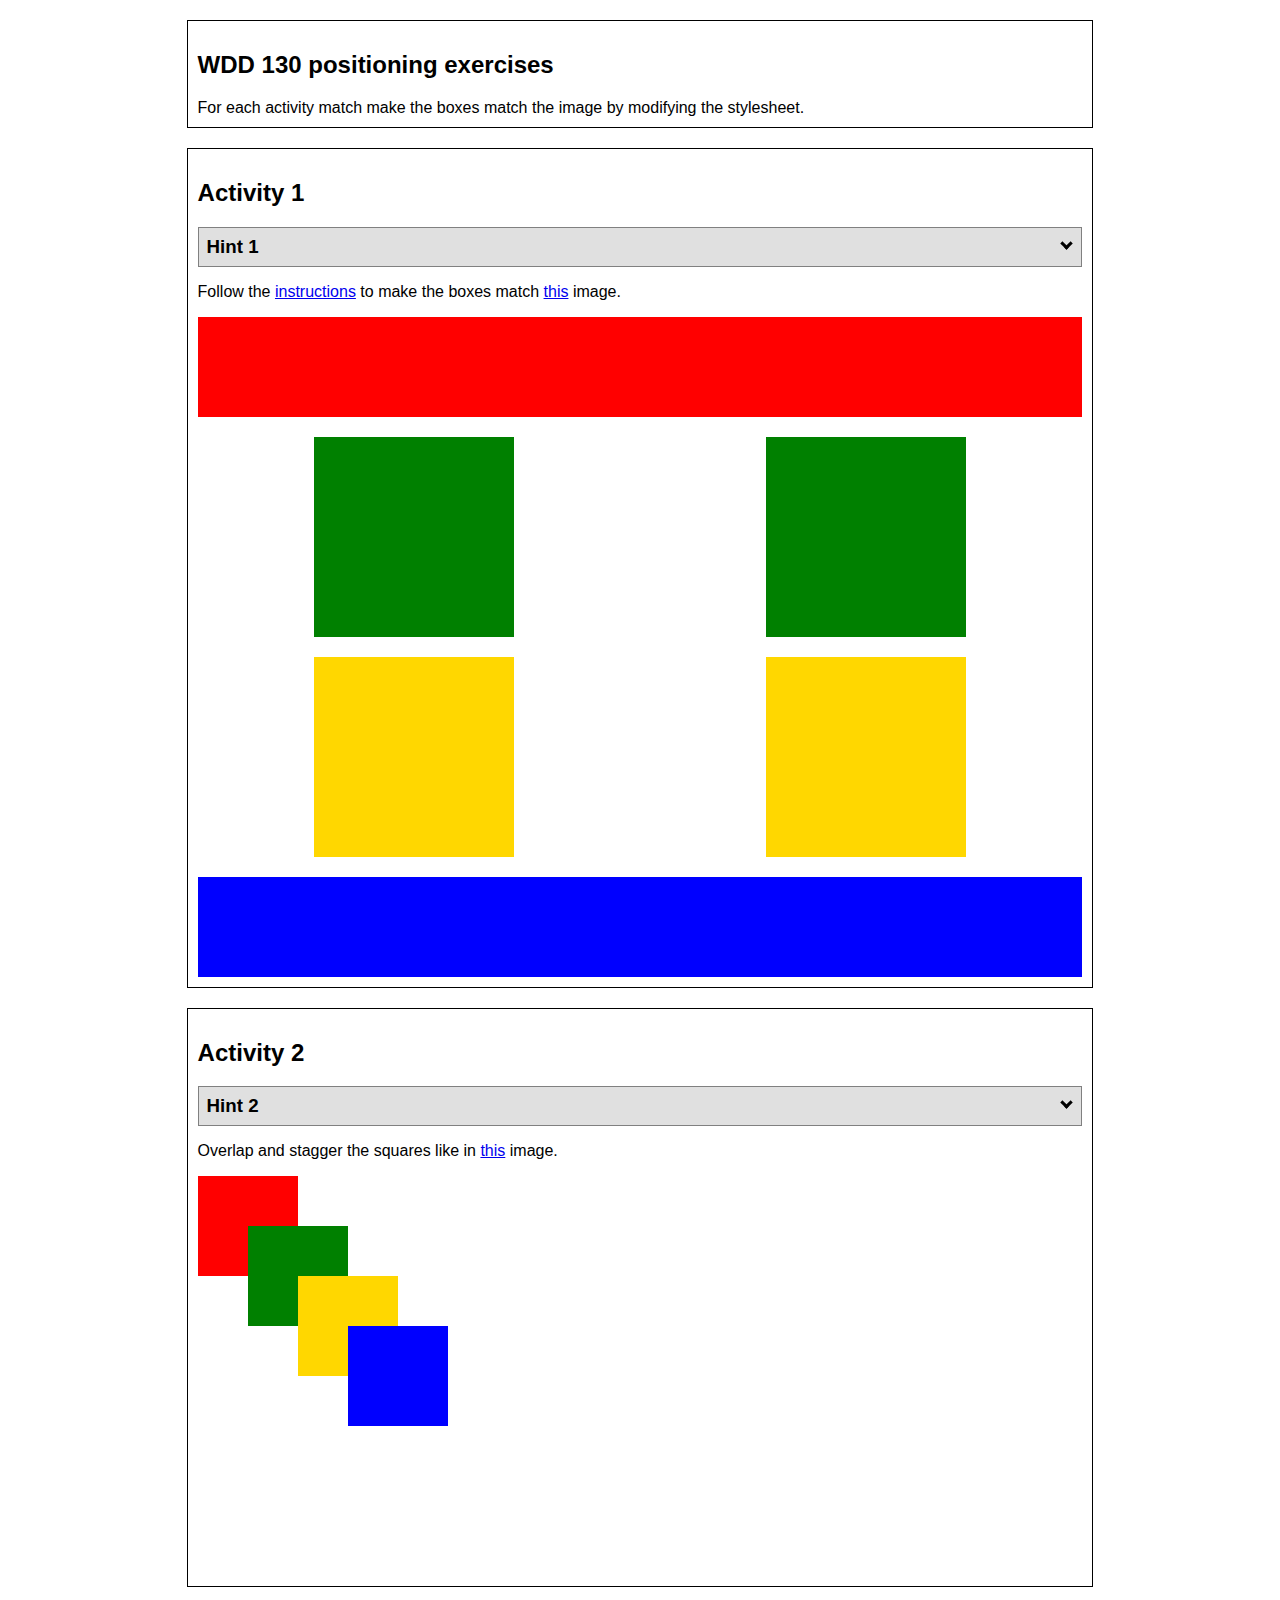
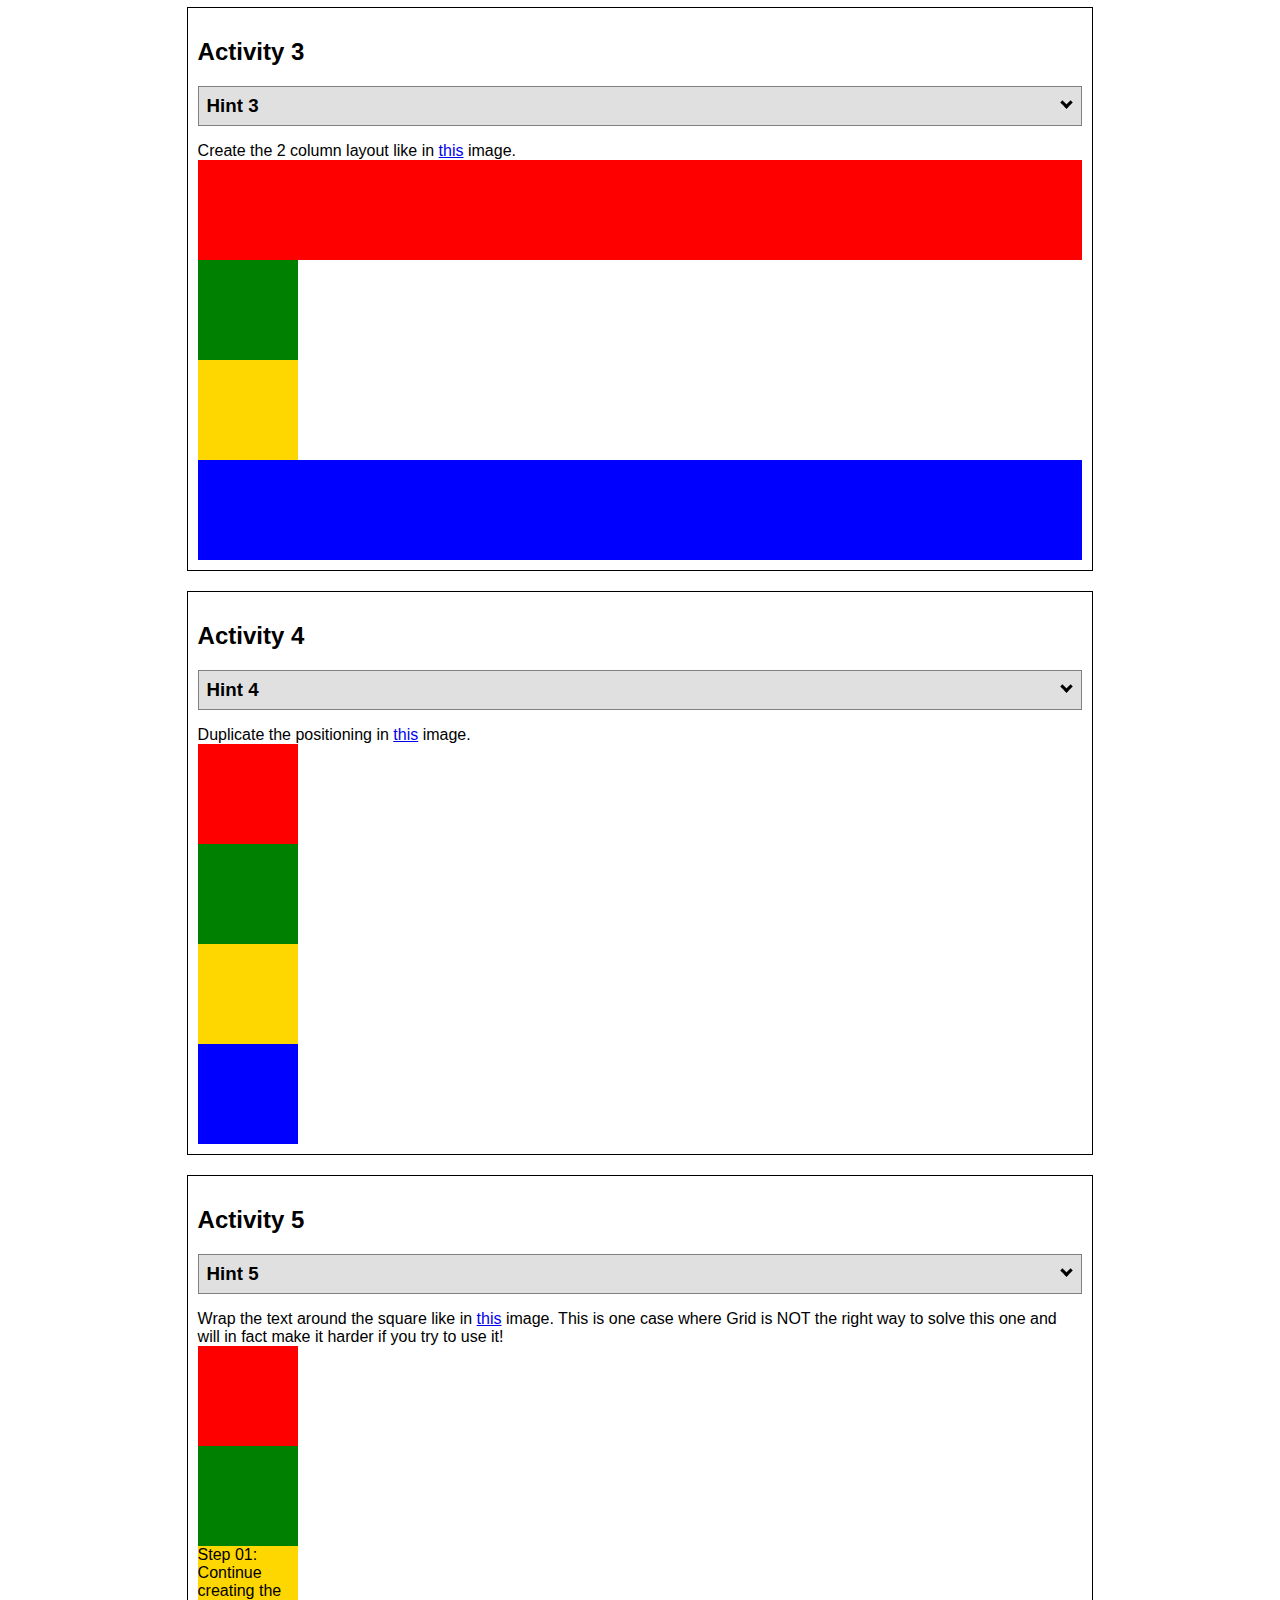
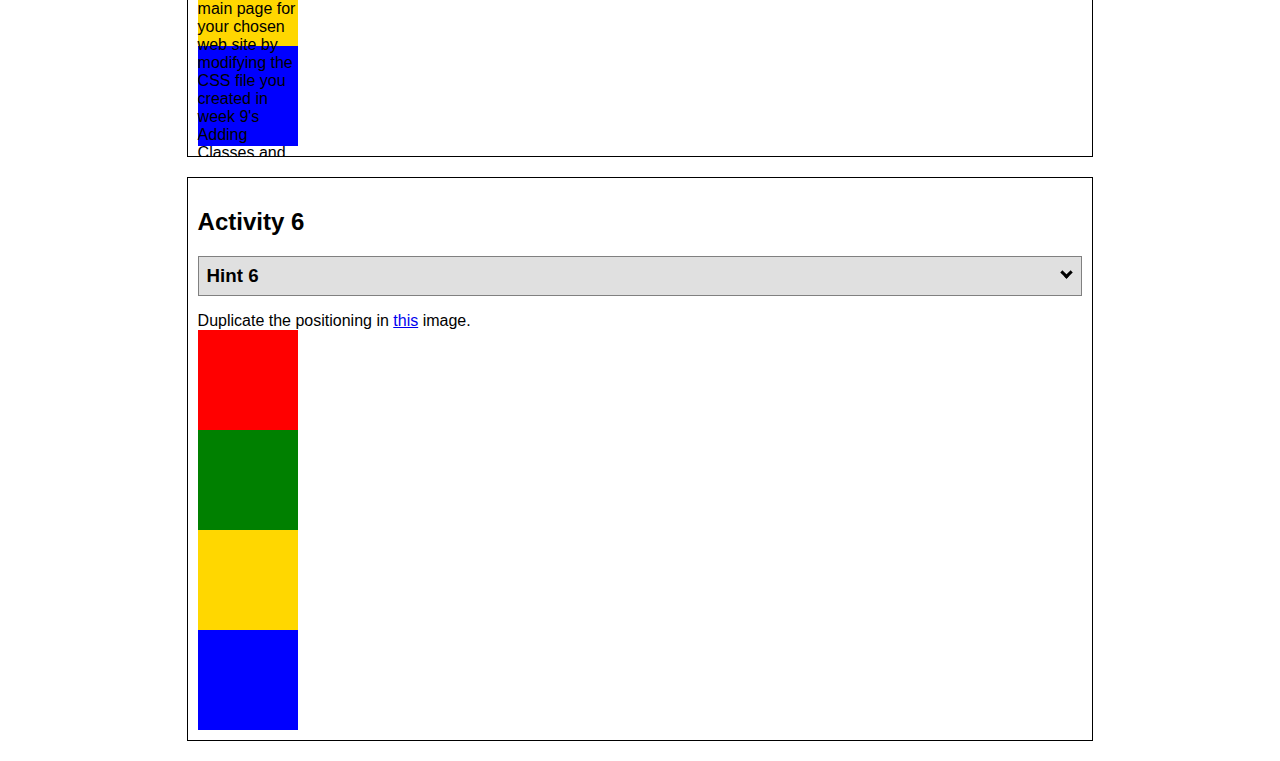
<file: wwr/positioning_Activity/positioning.html>
<!DOCTYPE html>
<html lang="en">
  <head>
    <!-- HTML - Name: positioning.html -->
    <title>Positioning Activity</title>
    <link rel="stylesheet" type="text/css" href="positionstyles.css" />
  </head>
  <body>
    <div class="activity">
      <h2>WDD 130 positioning exercises</h2>
      For each activity match make the boxes match the image by modifying the stylesheet.</div>
    <div class="activity">
      <h2>Activity 1</h2>
      <section class="hint"><input type="checkbox" ><i></i> <h3>Hint 1</h3><div><p>Check out the <a href="https://byui-wdd.github.io/wdd130/activities/w06-css-positioning.html" target="_blank">activity instructions</a> in Ilearn!</p></div></section>
      <p>Follow the <a href="https://byui-wdd.github.io/wdd130/activities/w06-css-positioning.html" target="_blank">instructions</a> to make the boxes match  <a href="https://byui-wdd.github.io/wdd130/images/example1.png" target="_blank">this</a> image.</p>
      <div class="content1" >
        <div class="red1" ></div>
        <div class="green1" ></div>
        <div class="green1" ></div>
        <div class="yellow1"></div>
        <div class="yellow1"></div>
        <div class="blue1"></div>
      </div>
    </div>
    <div class="activity">
      <h2>Activity 2</h2>
      <section class="hint"><input type="checkbox" > <h3>Hint 2</h3><i></i><div>
      <ul>
      <li>grid-template-columns: 50px 50px 50px 50px 50px </li></ul></div></section>
      <p>Overlap and stagger the squares like in <a href="https://byui-wdd.github.io/wdd130/images/example2.png" target="_blank">this</a> image.</p>
      <div class="content2" >
        <div class="red2" ></div>
        <div class="green2" ></div>
        <div class="yellow2"></div>
        <div class="blue2"></div>
      </div>
    </div>
    <div class="activity">
      <h2>Activity 3</h2>
      <section class="hint"><input type="checkbox" > <h3>Hint 3</h3><i></i><div><p>This one is going to be best solved with CSS Grid. Remember to make the boxes the right width first...then start moving them around. </p><h4>Properties used:</h4><ul><li>display:grid;</li><li>grid-template-columns:</li><li>grid-column-gap:</li>
        <li>grid-column:</li>  </ul></div></section>
      Create the 2 column layout like in <a href="https://byui-wdd.github.io/wdd130/images/example3.png" target="_blank">this</a>  image.
      <div class="content3" >
        <div class="red3" ></div>
        <div class="green3" ></div>
        <div class="yellow3"></div>
        <div class="blue3"></div>
      </div>
    </div>
    <div class="activity">
      <h2>Activity 4</h2>
      <section class="hint"><input type="checkbox" > <h3>Hint 4</h3><i></i><div><p>For the others we have been primarily concerned with width. For this one you will need to adjust height as well. </p><h4>Properties used:</h4><ul><li>display:grid;</li><li>grid-template-columns:</li><li>grid-row:</li></ul></div></section>
      Duplicate the positioning in <a href="https://byui-wdd.github.io/wdd130/images/example4.png" target="_blank">this</a> image. 
      <div class="content4" >
        <div class="red4" ></div>
        <div class="green4" ></div>
        <div class="yellow4"></div>
        <div class="blue4"></div>
      </div>
    </div>

    <div class="activity">
      <h2>Activity 5</h2>
      <section class="hint"><input type="checkbox" > <h3>Hint 5</h3><i></i><div><p>Grid is <strong>not</strong> the right way to do this.  In fact there is only one way to really do that...and that is with float. Remember that we float the thing we want the text to wrap around.  Also remember to start by making all the shapes the right size and shape.</p><h4>Properties used:</h4><ul><li>float: left;</li></ul></div></section>
      Wrap the text around the square like in <a href="https://byui-wdd.github.io/wdd130/images/example5.png" target="_blank">this</a> image. This is one case where Grid is NOT the right way to solve this one and will in fact make it harder if you try to use it!
      <div class="content5" >
        <div class="red5" ></div>
        <div class="green5" ></div>
        <div class="yellow5">Step 01: Continue creating the main page for your chosen web site by modifying the CSS file you created in week 9's Adding Classes and IDs to Your Website assignment. This week, you will position all of the content on your main page using the CSS positioning techniques taught in KhanAcademy. When you are done, your webpage layout should reflect what you outlined in the wireframe you designed in the assignment Your Own Site Diagram and Wireframe in week 3. <br />
          If you have changed your mind on how you want the content of your main page laid out, take an opportunity to update your wireframe before completing this assignment (it is much easier to experiment with different layouts in a wireframe than it is to do so by modifying the CSS). Also, if you find that you are having trouble with using CSS positioning, feel free to review the concepts at the learn layout site: http://learnlayout.com/. You should be able to apply these principles to your site. For futher help, refer back to the Max Design site used in the beginning of the course for an example of how to implement your site design.</div>
        <div class="blue5"></div>
      </div>
    </div>
    <div class="activity">
      <h2>Activity 6</h2>
      <section class="hint"><input type="checkbox" > <h3>Hint 6</h3><i></i><div><p>This one is all about visualizing the grid behind the layout. If you are having a hard time doing that first: all the sizes are even multiples of 100, and second here is another example with the lines drawn: <a href="https://byui-wdd.github.io/wdd130/images/example6-hint.png" target="_blank">example 6 with lines</a>. For this one you will find it easiest if you use px for the column width. You can also use <kbd>z-index</kbd> to control the element layering.    </p><h4>Properties used:</h4><ul><li>display:grid;</li><li>grid-template-columns:</li><li>grid-column:</li><li>grid-row:</li><li><a href="https://www.w3schools.com/cssref/pr_pos_z-index.asp" target="_blank">z-index:</a></li></ul></div></section>
      Duplicate the positioning in <a href="https://byui-wdd.github.io/wdd130/images/example6.png" target="_blank">this</a> image.
      <div class="content6" >
        <div class="red6" ></div>
        <div class="green6" ></div>
        <div class="yellow6"></div>
        <div class="blue6"></div>
      </div>
    </div>
  </body>
</html>
</file>
<file: wwr/positioning_Activity/positionstyles.css>
/* CSS - Name: "positionstyles.css" */
/* Activity 1 styles */
.content1 {
  /* This is the parent of the activity 1 boxes. */
  display: grid;
  grid-template-columns: 1fr 1fr;
  justify-items: center;
  gap: 20px;
}
.red1 { 
  width: 100%; 
  height: 100px; 
  background-color: red; 
  grid-column: 1/3;

} 
.green1 {
  width: 200px; 
  height: 200px; 
  background-color: green; 

} 
.yellow1 {
  width: 200px; 
  height: 200px; 
  background-color: gold; 
} 
.blue1 {
  width: 100%; 
  height: 100px; 
  background-color: blue;
  grid-column: 1/3; 
} 
/* Activity 2 styles */ 
.content2 {
  /* This is the parent of the activity 2 boxes. */
  
}
.red2 {
  width: 100px; 
  height: 100px; 
  background-color: red; 
} 
.green2 { 
  width: 100px; 
  height: 100px; 
  background-color: green; 
  position: relative;
  left: 50px;
  bottom: 50px;
} 
.yellow2 {
  
  width: 100px; 
  height: 100px; 
  background-color: gold; 
  position: relative;
  left: 100px;
  bottom: 100px;
} 
.blue2 {
  width: 100px; 
  height: 100px; 
  background-color: blue; 
  position: relative;
  left: 150px;
  bottom: 150px;
} 
/* Activity 3 styles */ 
.content3 {
  /* This is the parent of the activity 3 boxes. */
  
}
.red3 {
width: 100%; 
height: 100px; 
background-color: red; 
} 
.green3 {
width: 100px; 
height: 100px; 
background-color: green;
} 
.yellow3 {
width: 100px; 
height: 100px; 
background-color: gold; 
position: relative;
right: inherit;
} 
.blue3 {
width: 100%;
height: 100px; 
background-color: blue; 
} 
/* Activity 4 styles */ 
.content4 {
  /* This is the parent of the activity 4 boxes. */
  height: 400px;
}
.red4 {
width: 100px; 
height: 100px; 
background-color: red; 
} 
.green4 {
width: 100px; 
height: 100px; 
background-color: green; 
} 
.yellow4 {
width: 100px; 
height: 100px; 
background-color: gold; 
} 
.blue4 {
width: 100px; 
height: 100px; 
background-color: blue; 
} 
/* Activity 5 styles */ 
.content5 {
  /* This is the parent of the activity 5 boxes. */
   height: 400px;
}
.red5 { 
width: 100px; 
height: 100px; 
background-color: red; 
} 
.green5 { 
width: 100px; 
height: 100px; 
background-color: green; 

} 
.yellow5 {
width: 100px; 
height: 100px; 
background-color: gold; 

} 
.blue5 {
width: 100px; 
height: 100px; 
background-color: blue; 
} 
/* Activity 6 styles */ 
.content6 {
  /* This is the parent of the activity 6 boxes. */
}
.red6 {
width: 100px; 
height: 100px; 
background-color: red; 
} 
.green6 {
width: 100px; 
height: 100px; 
background-color: green; 
} 
.yellow6 {
width: 100px; 
height: 100px; 
background-color: gold; 
} 
.blue6 {
width: 100px; 
height: 100px; 
background-color: blue; 
} 


/* Do not make any changes below here */
.activity {
width: 70%; 
margin: 20px auto; 
font-family: Arial, sans-serif; 
border: 1px solid black; 
padding: 10px; 
clear:both; 
overflow: auto;
} 

.hint {
border: 1px solid grey;
background: #e0e0e0;
padding: .5em;
position: relative;
margin: 1em 0;
}
.hint h3 {
margin: 0;
}
.hint:hover {
background: #d0d0d0;
}
.hint > div {
display: none;
}

.hint input[type=checkbox] {
position: absolute;
width: 100%;
height: 100%;
opacity: 0;
z-index: 1;
cursor: pointer;
}

.hint input[type=checkbox]:checked ~ div {
display: block;
}

.hint i {
position: absolute;
transform: translate(-6px, 0);
margin-top: 16px;
right: 10px;
top: -3px;
}
.hint i:before, .hint i:after {
content: "";
position: absolute;
background-color: black;
width: 3px;
height: 9px;
}
.hint i:before {
transform: translate(2px, 0) rotate(45deg);
}
.hint i:after {
transform: translate(-2px, 0) rotate(-45deg);
}

.hint input[type=checkbox]:checked ~ i:before {
transform: translate(-2px, 0) rotate(45deg);
}
.hint input[type=checkbox]:checked ~ i:after {
transform: translate(2px, 0) rotate(-45deg);
}
.hint a {
position: relative;
z-index: 1;
}
</file>
